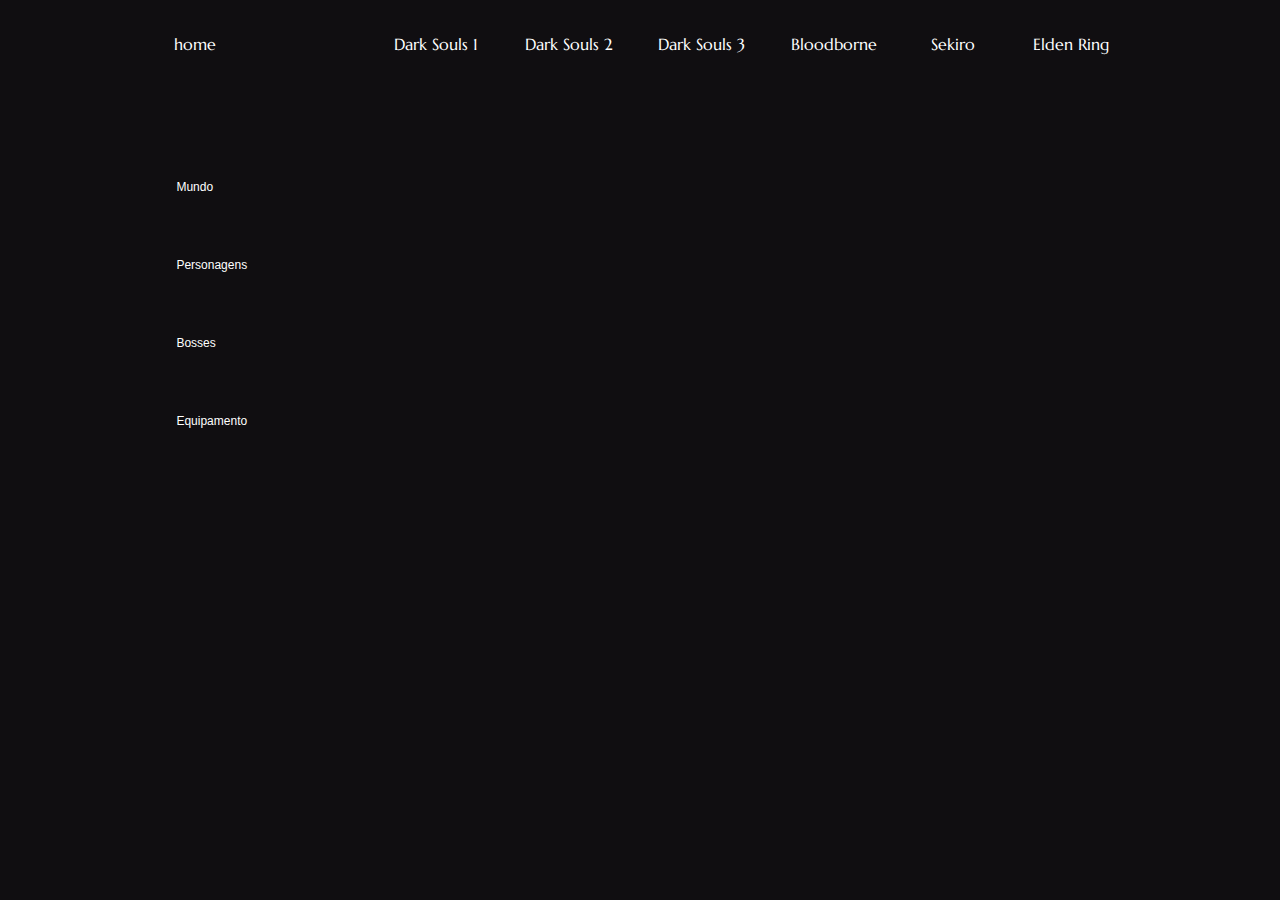
<file: pages/tela-inicial-jogo.html>
<!DOCTYPE html>
<html lang="pt-BR">
<head>
    <meta charset="UTF-8">
    <meta name="viewport" content="width=device-width, initial-scale=1.0">
    <title>Dark Souls 1</title>
    <link rel="stylesheet" href="../assets/css/style.css">
    <link rel="stylesheet" href="../assets/css/tela-inicial-jogo.css">
</head>
<body>
    <header>
        <a class="menor" href="../index.html">home</a>
        <div class="jogos-header">
            <a class="maior" href="./tela-inicial-jogo.html">Dark Souls 1</a>
            <a class="maior" href="">Dark Souls 2</a>
            <a class="maior" href="">Dark Souls 3</a>
            <a class="maior" href="">Bloodborne</a>
            <a class="menor" href="">Sekiro</a>
            <a class="maior" href="">Elden Ring</a>
        </div>
    </header>
    <main>
        <section class="barra-lateral">
            <button>Mundo</button>
            <button>Personagens</button>
            <button>Bosses</button>
            <button>Equipamento</button>
        </section>
        <section>

        </section>
    </main>
</body>
</html>
</file>
<file: assets/css/style.css>
@import url('https://fonts.googleapis.com/css2?family=Funnel+Display:wght@300..800&family=Inconsolata:wght@200..900&family=JetBrains+Mono:ital,wght@0,100..800;1,100..800&family=Marcellus&family=Roboto:ital,wght@0,100..900;1,100..900&display=swap');

* {
    margin: 0;
    padding: 0;
    box-sizing: border-box;
}

body {
    font-family: "Marcellus", serif;
    background-color: #100e11;
    color: white;
}

header {
    width: 100%;
    height: 10vh;
    display: flex;
    align-items: center;
    justify-content: space-evenly;
}

header a {
    text-decoration: none;
    color: white;
    text-align: center;
    border-radius: 5px;
    height: 1.4rem;
    transition: transform 0.4s;
    font-size: 1rem;
}

header a:hover, footer a:hover {
    transform: scale(1.10);
}

.jogos-header {
    display: flex;
    gap: 2.5rem;
}

.maior {
    width: 5.8rem;
}

.menor, footer a {
    width: 4rem;
}

footer {
    margin-top: 15vh;
    width: 100%;
    height: 12vh;
    display: flex;
    justify-content: center;
    text-align: center;
    align-items: center;
    gap: 10rem;
}

footer a {
    text-decoration: none;
    color: white;
    height: 1.4rem;
    border-radius: 5px;
    transition: transform 0.4s;
    font-size: 1.2rem; 
    width: 5rem;
}

footer p {
    font-size: 0.8rem;
}
</file>
<file: assets/css/tela-inicial-jogo.css>
main {
    display: flex;
    justify-content: space-evenly;
    margin-top: 10vh;
}

.barra-lateral {
    display: flex;
    flex-direction: column;
    justify-content: flex-start;
    align-items: start;
    gap: 4rem;
    margin-right: 42.5rem;
}

.barra-lateral button {
    background-color: transparent;
    border: none;
    color: white;
    font-size: 0.75rem;
    cursor: pointer;
    transition: transform 0.4s;
}

.barra-lateral button:hover {
    transform: scale(1.10);
}
</file>
